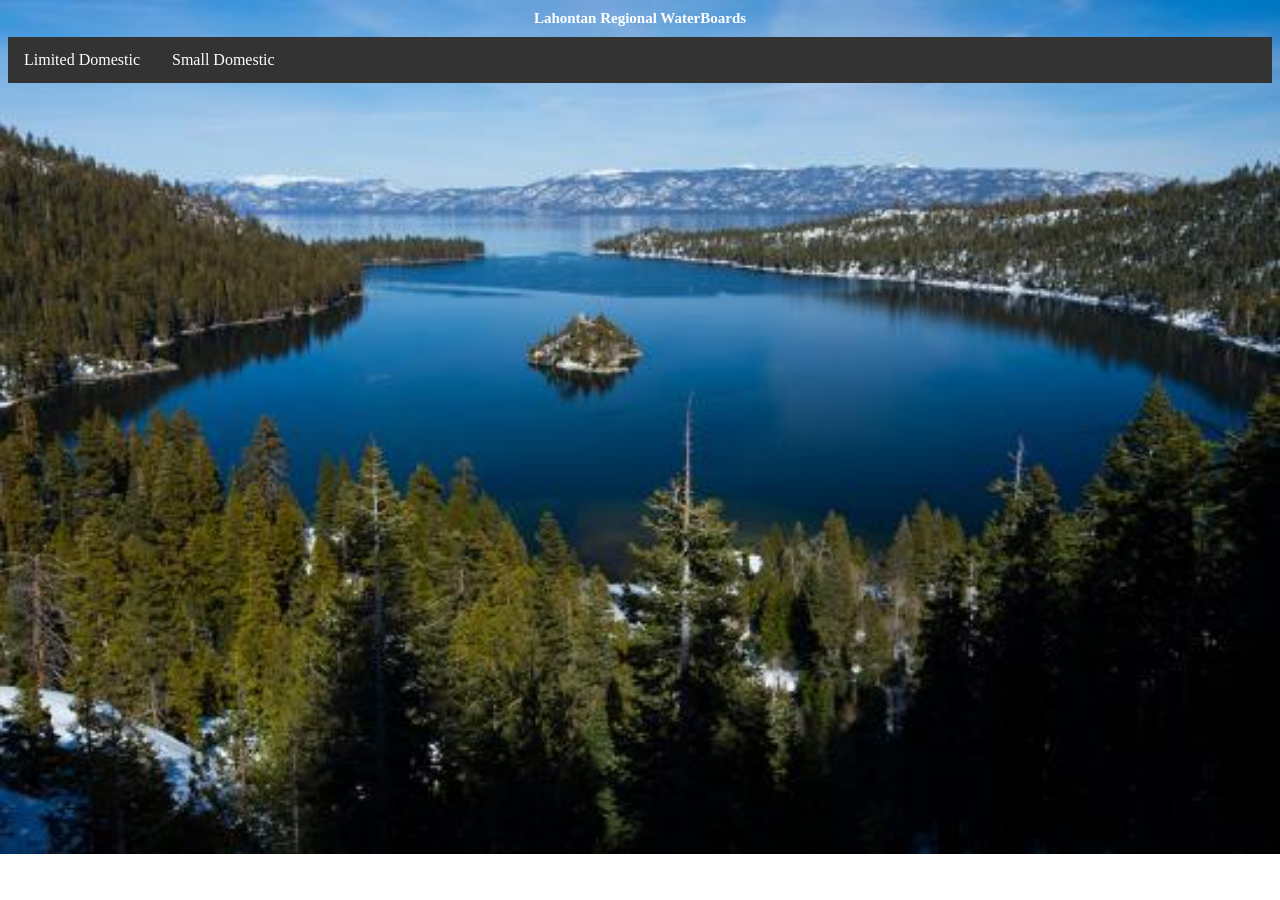
<file: index.html>
<!DOCTYPE html>
<html>
<head>
    <title>My Homepage</title>
    <link href = "Website.css" rel = "stylesheet"></link>
</head>
<body>
    <div>
        <h1 class="title">Lahontan Regional WaterBoards</h1>
    </div>
    <ul>
        <li><a href="Limited_Domestic.html">Limited Domestic</a></li>
        <li><a href="Small_Domestic.html">Small Domestic</a></li>
    </ul> 
</body>
</html>
</file>
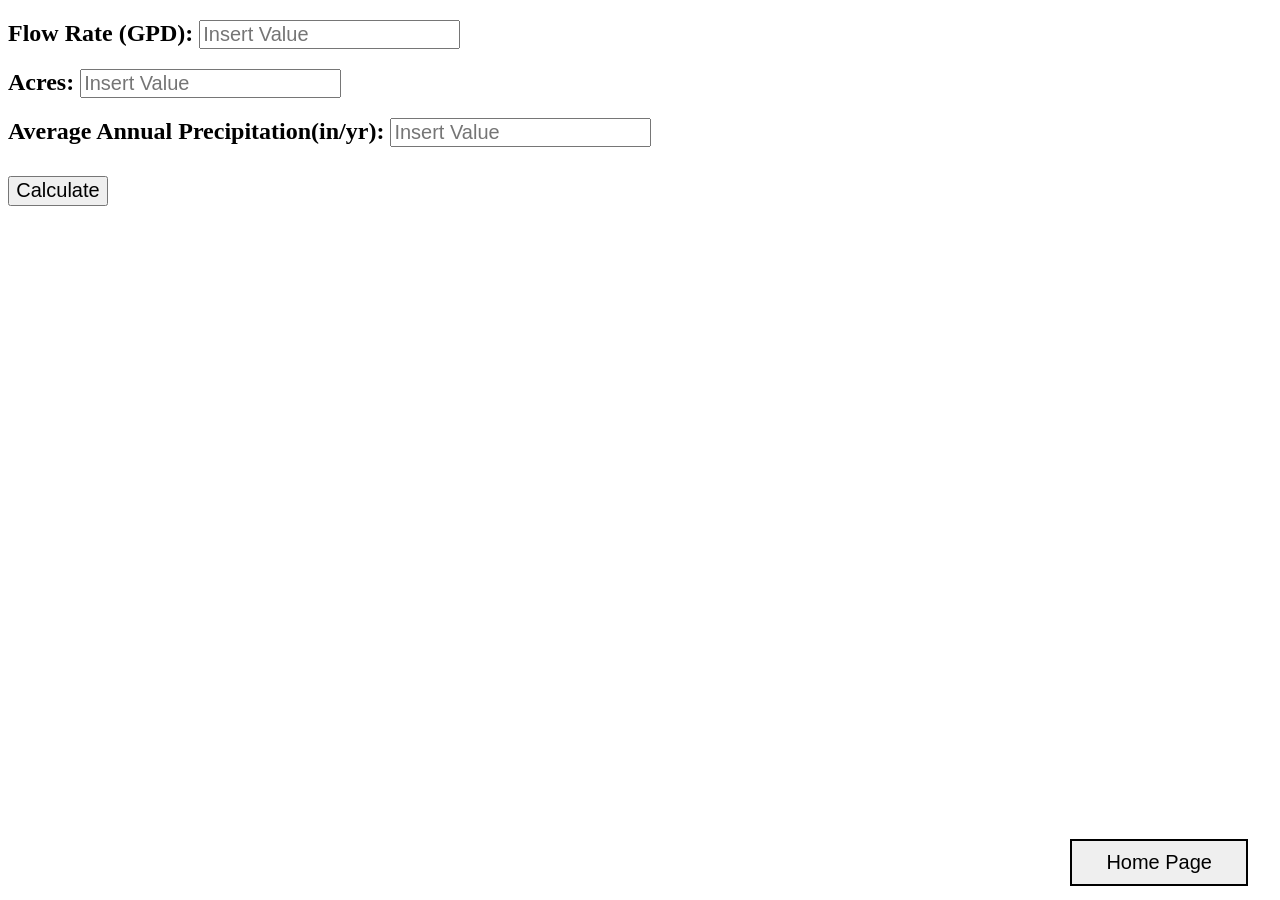
<file: Limited_Domestic.html>
<!DOCTYPE html>
<head>
    <title>Document</title>
    <link href="Limited_Domestic.css" rel="stylesheet"></link>
</head>
<body>
    <h2>
        <label for="Flow_Rate">Flow Rate (GPD): </label> 
        <input type ="number" id ="Flow_Rate" name ="Flow_Rate" class="Flow_Rate" placeholder="Insert Value" ></input>
    </h2>
     <h2>
        <label for="Acres">Acres: </label>
        <input type ="number" id ="a_Acres" name ="Acres" class="a_Acres" placeholder="Insert Value"></input>
    </h2>
    <h2>
        <label for="AAP">Average Annual Precipitation(in/yr): </label>
        <input type ="number" id ="AAP" name ="AAP" class="AAP" placeholder="Insert Value"></input>
    </h2>
    <h1>
        <button onclick = "effluent_limit()" class="Calculate">Calculate</button>
    </h1>

    <h1 id="message"></h1>

    <a href="index.html">
        <div>
            <button class="container_1">Home Page</button>
        </div>
    </a>

    <Script src = "Limited_Domestic.js" type="text/javascript"></script>
</body>
</html>
</file>
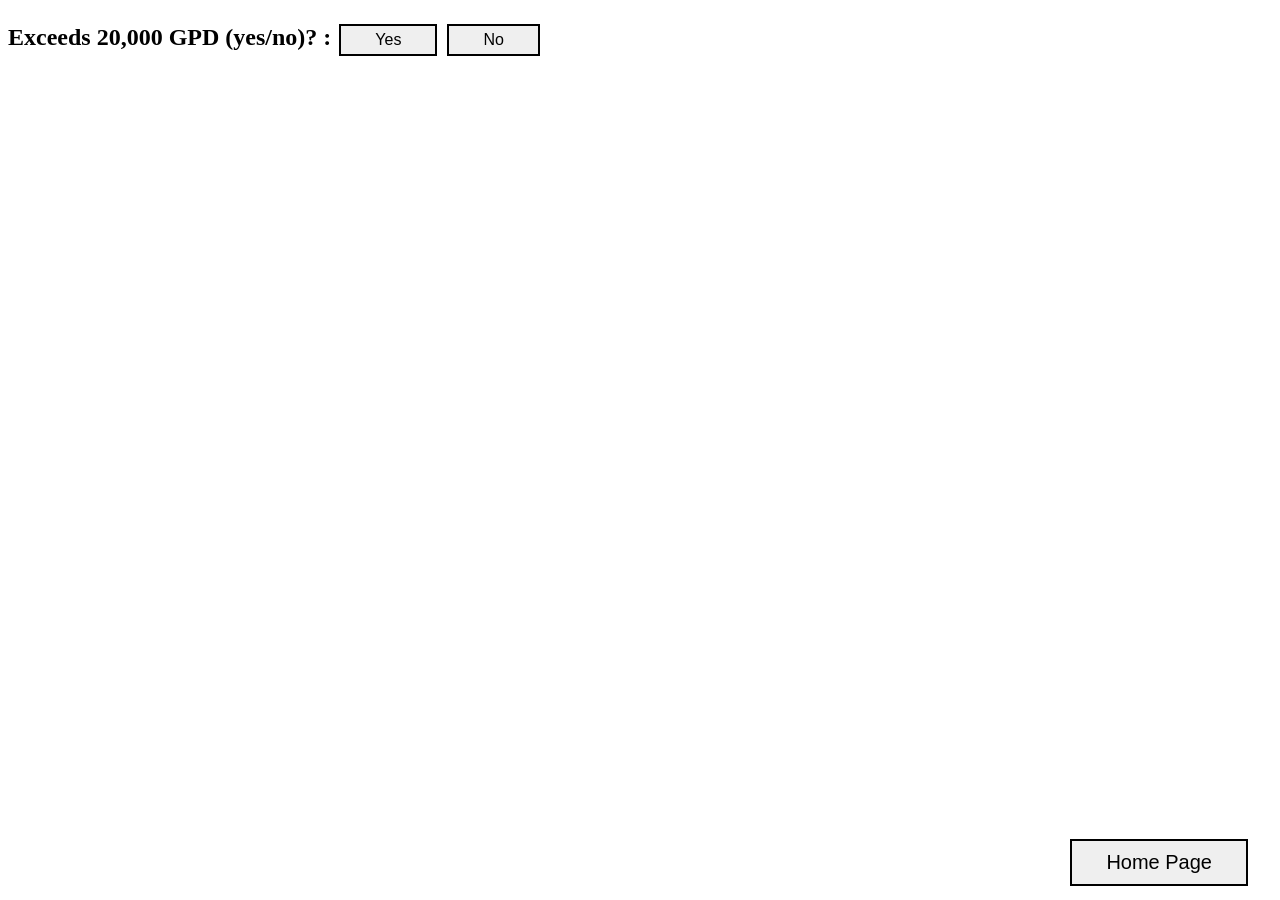
<file: Small_Domestic.html>
<!DOCTYPE html>
<head>
    <title>Document</title>
    <link href="Small_Domestic.css" rel="stylesheet"></link>
</head>
<body>
    
    <h2 id="Flow_Rate" >Exceeds 20,000 GPD (yes/no)? : 
        <button type ="button" class="button" id="button1" onclick="small_domestic('Shallow_Groundwater')">Yes</button>
        <button type="button" class="button" id="button2" onclick="message()">No</button>
    </h2>
    <h2 id ="Shallow_Groundwater" class="d-non">Shallow groundwater (yes/no)? : 
        <button type="button" class="button" id="button3" onclick="small_domestic('Nitrogen_Limit')">Yes</button>
        <button type="button" class="button" id="button4" onclick="small_domestic('Excessive_Perc_Rate')">No</button>
        <button type="button" class="button" id="back" onclick="back('Flow_Rate')">Previous</button>
    </h2>
    <h2 id ="Nitrogen_Limit" class="d-non">Nitrogen Limits Required (yes/no)? : 
        <button type="button" class="button" id="button5" onclick="small_domestic('Sludge_MBR_Similar')">Yes</button>
        <button type="button" class="button" id="button6" onclick="message1_copy(), nitrogen_limit_NoButton()">No</button>
        <button type="button" class="button" id="back_4" onclick="back_4('Shallow_Groundwater')">Previous</button>
    </h2>
    <h2 id ="Sludge_MBR_Similar" class="d-non">Is plant an activated sludge, MBR, or similar (yes/no)? : 
        <button type="button" class="button" id="button7"  onclick=" message2_copy(), message3_copy(), message4_copy(), small_domestic('Low_Threat'), sludge_mbr_similar_YESButton()">Yes</button>
        <button type="button" class="button" id="button8" onclick="message5_copy(), sludge_mbr_similar_NoButton()">No</button>
        <button type="button" class="button" id="back_5" onclick="back_5('Nitrogen_Limit')">Previous</button>
    </h2>
    <h2 id ="Excessive_Perc_Rate" class="d-non">Excessive Perc Rate/Fractured Env. (yes/no)? : 
        <button type="button" class="button" id="button9" onclick="small_domestic('Nitrogen_Limit_1')">Yes</button>
        <button type="button" class="button" id="button10" onclick="small_domestic('Exceed_Domestic_Strength')">No</button>
        <button type="button" class="button" id="back_1" onclick="back_1('Shallow_Groundwater')">Previous</button>
    </h2>
    <h2 id ="Nitrogen_Limit_1" class="d-non">Nitrogen Limits Required (yes/no)? : 
        <button type="button" class="button" id="button11" onclick="small_domestic('Sludge_MBR_Similar_1')">Yes</button>
        <button type="button" class="button" id="button12" onclick="message1_copy_1(), nitrogen_limit_NoButton_1()">No</button>
        <button type="button" class="button" id="back_6" onclick="back_6('Excessive_Perc_Rate')">Previous</button>
    </h2> 
    <h2 id ="Sludge_MBR_Similar_1" class="d-non">Is plant an activated sludge, MBR, or similar (yes/no)? : 
        <button type="button" class="button" id="button7"  onclick=" message2_copy_1(), message3_copy_1(), message4_copy_1(), small_domestic('Low_Threat'), sludge_mbr_similar_YESButton_1()">Yes</button>
        <button type="button" class="button" id="button8" onclick="message5_copy_1(), sludge_mbr_similar_NoButton_1()">No</button>
        <button type="button" class="button" id="back_7" onclick="back_7('Nitrogen_Limit_1')">Previous</button>
    </h2>
    <h2 id ="Exceed_Domestic_Strength" class="d-non">Exceed Domestic WW Strength (yes/no)? : 
        <button type="button" class="button" id="button13" onclick="small_domestic('Nitrogen_Limit_2')">Yes</button>
        <button type="button" class="button" id="button14" onclick="small_domestic('Nitrogen_Removal')">No</button>
        <button type="button" class="button" id="back_2" onclick="back_2('Excessive_Perc_Rate')">Previous</button>
    </h2>
    <h2 id ="Nitrogen_Limit_2" class="d-non">Nitrogen Limits Required (yes/no)? : 
        <button type="button" class="button" id="button11" onclick="small_domestic('Sludge_MBR_Similar_2')">Yes</button>
        <button type="button" class="button" id="button12" onclick="message1_copy_2(),nitrogen_limit_NoButton_2()">No</button>
        <button type="button" class="button" id="back_8" onclick="back_8('Exceed_Domestic_Strength')">Previous</button>
    </h2>
    <h2 id ="Sludge_MBR_Similar_2" class="d-non">Is plant an activated sludge, MBR, or similar (yes/no)? : 
        <button type="button" class="button" id="button7"  onclick=" message2_copy_2(), message3_copy_2(), message4_copy_2(), small_domestic('Low_Threat'), sludge_mbr_similar_YESButton_2() ">Yes</button>
        <button type="button" class="button" id="button8" onclick="message5_copy_2(), sludge_mbr_similar_NoButton_2()">No</button>
        <button type="button" class="button" id="back_9" onclick="back_9('Nitrogen_Limit_2')">Previous</button>
    </h2>
    <!--Left off in "Nitrogen Removal prompt "--> 
    <!--message copy used to separate between "exceeds 20k GPD" prompt and "Exceed Domestic WW strength" prompt-->
    <h2 id ="Nitrogen_Removal" class="d-non">Nitrogen Removal May Be Required (yes/no)? : 
        <button type="button" class="button" id="button15" onclick="small_domestic('Nitrogen_Limit_3')">Yes</button>
        <button type="button" class="button" id="button16" onclick="message_copy(), nitrogen_removal_NoButton()">No</button>
        <button type="button" class="button" id="back_3" onclick="back_3('Exceed_Domestic_Strength')">Previous</button>
    </h2>
    <h2 id ="Nitrogen_Limit_3" class="d-non">Nitrogen Limits Required (yes/no)? : 
        <button type="button" class="button" id="button11" onclick="small_domestic('Sludge_MBR_Similar_3')">Yes</button>
        <button type="button" class="button" id="button12" onclick="message1_copy_3(),nitrogen_limit_NoButton_3()">No</button>
        <button type="button" class="button" id="back_10" onclick="back_10('Nitrogen_Removal')">Previous</button>
    </h2>
    <h2 id ="Sludge_MBR_Similar_3" class="d-non">Is plant an activated sludge, MBR, or similar (yes/no)? : 
        <button type="button" class="button" id="button7"  onclick=" message2(), message3(), message4(), small_domestic('Low_Threat') ">Yes</button>
        <button type="button" class="button" id="button8" onclick="message5_copy_3(), sludge_mbr_similar_NoButton_3()">No</button>
        <button type="button" class="button" id="back_11" onclick="back_11('Nitrogen_Limit_3')">Previous</button>
    </h2>  

    <h1 id="message"> </h1>
<!--message copy used to separate between "exceeds 20k GPD" prompt and "Exceed Domestic WW strength" prompt-->
    <h1 id="message_copy" class="d-non"> </h1>
    
    <h1 id="message1"> </h1>

    <h1 id="message1_copy" class="d-non"> </h1>

    <h1 id="message1_copy_1" class="d-non"> </h1>

    <h1 id="message1_copy_2" class="d-non"> </h1>

    <h1 id="message1_copy_3" class="d-non"> </h1>
    
    <h1 id="message2"> </h1>
    
    <h1 id="message2_copy" class="d-non"> </h1>

    <h1 id="message2_copy_1" class="d-non"> </h1>
    
    <h1 id="message2_copy_2" class="d-non"> </h1>

    <h1 id="message3"> </h1>

    <h1 id="message3_copy" class="d-non"> </h1>

    <h1 id="message3_copy_1" class="d-non"> </h1>
    
    <h1 id="message3_copy_2" class="d-non"> </h1>
    
    <h1 id="message4"> </h1>

    <h1 id="message4_copy" class="d-non"> </h1>
    
    <h1 id="message4_copy_1" class="d-non"> </h1>
    
    <h1 id="message4_copy_2" class="d-non"> </h1>

    

    <!--Left off on "is the effuent limit based on low threat(adequate attentuation)(yes/no)" prompt previuos button-->
    <h2 id ="Low_Threat" class="d-non">Is The Effuent Limit Based On Low Threat(Adequate Attenuation) (yes/no)? : 
        <button type="button" class="button" id="button9" onclick="small_domestic('average_annual_1')">Yes</button>
        <button type="button" class="button" id="button10" onclick="message7()">No</button>
    </h2>
    <h2>
        <label id ="average_annual_1" class="d-non">Annual Avg of TN(TN greater than or equal to 10 mg/L):
            <input type ="number" id ="average_annual" name ="average_annual" class="average_annual"> mg/L</input>
            <button onclick = "average_annual()" class="Calculate">Calculate</button>
        </label> 
    </h2>

    <h1 id="message6"> </h1>
    
    <h1 id="message5" class="d-non"> </h1>

    <h1 id="message5_copy" class="d-non"> </h1>

    <h1 id="message5_copy_1" class="d-non"> </h1>

    <h1 id="message5_copy_2" class="d-non"> </h1>

    <h1 id="message5_copy_3" class="d-non"> </h1>
    
    <h1 id="message7"> </h1>

    <a href="index.html">
        <div>
            <button class="container_1">Home Page</button>
        </div>
    </a>

    <Script src = "Small_Domestic.js" type="text/javascript"></script>
</body>
</html>
</file>
<file: Website.css>
body {
    background-image: url('image/Water_Board_image.jpg');
    background-repeat: no-repeat;
    background-size:cover;
}
ul {
    list-style-type: none;
    margin: 0;
    padding: 0;
    background-color: #333;
    overflow: hidden;
}

li {
    float: left;
}

li a {
    display: block;
    color: white;
    text-align: center;
    padding: 14px 16px;
    text-decoration: none;
}

li a:hover {
    background-color: #555;
}
.title{
    position: center;
    text-align: center;
    color: white;
    font-family: 'Times New Roman', Times, serif;
    font-size: 15px;
}
</file>
<file: Limited_Domestic.css>
input[type=text] {
    width: 6%;
    padding: 12px 20px;
    margin: 8px 0;
    box-sizing:border-box;
    border: 3px solid #ccc;   
}

.container{
    display: flex;
    border: 2px solid #000000;
    color: rgb(0, 0, 0);
    padding: 10px 34px;
    text-align: center;
    text-decoration: none;
    display: inline-block;
    font-size: 20px;
    margin: 4px 2px;
    cursor: pointer;
    position: fixed;
    bottom: 10px;
    left: 1950px;    
} 

.container_1{
    display: flex;
    border: 2px solid #000000;
    color: rgb(0, 0, 0);
    padding: 10px 34px;
    text-align: center;
    text-decoration: none;
    display: inline-block;
    font-size: 20px;
    margin: 4px 2px;
    cursor: pointer;
    position: fixed;
    bottom: 10px;
    right: 30px;    
} 

.Calculate{
    font-size: 20px;
    width: 100px;
    height: 30px;
}
.Flow_Rate{
    font-size: 20px;
}
.a_Acres{
    font-size: 20px;
}
.AAP{
    font-size: 20px;
}
</file>
<file: Small_Domestic.css>
.button {
    border: 2px solid #000000;
    color: rgb(0, 0, 0);
    padding: 5px 34px;
    text-align: center;
    text-decoration: none;
    display: inline-block;
    font-size: 16px;
    margin: 4px 2px;
    cursor: pointer;
  }

.d-non{
    display: none;
}

.d-block{
    display: block;
}

.container{
    display: flex;
    border: 2px solid #000000;
    color: rgb(0, 0, 0);
    padding: 10px 34px;
    text-align: center;
    text-decoration: none;
    display: inline-block;
    font-size: 20px;
    margin: 4px 2px;
    cursor: pointer;
    position: fixed;
    bottom: 10px;
    left: 1950px;    
} 

.container_1{
    display: flex;
    border: 2px solid #000000;
    color: rgb(0, 0, 0);
    padding: 10px 34px;
    text-align: center;
    text-decoration: none;
    display: inline-block;
    font-size: 20px;
    margin: 4px 2px;
    cursor: pointer;
    position: fixed;
    bottom: 10px;
    right: 30px;    
}
.average_annual{
font-size: 20px;
}
.Calculate{
    font-size: 20px;
    width: 100px;
    height: 30px;
}
</file>
